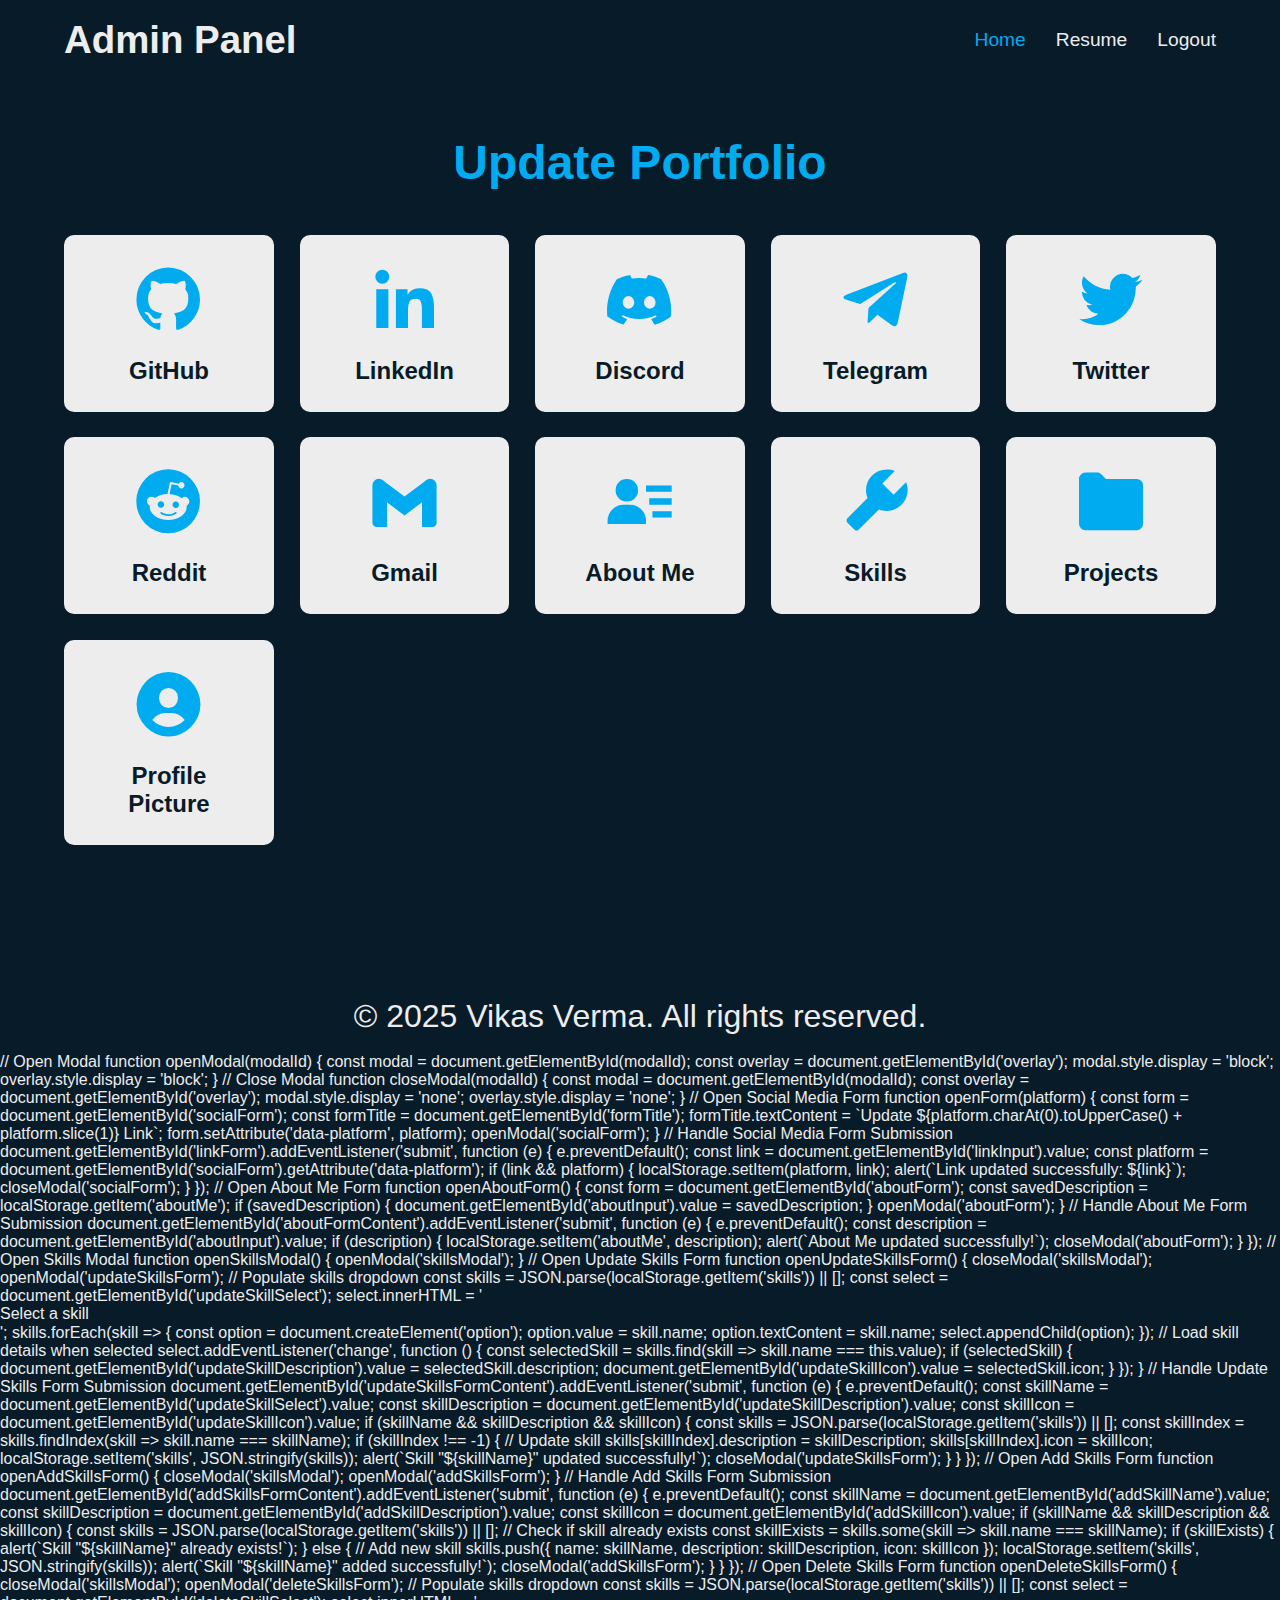
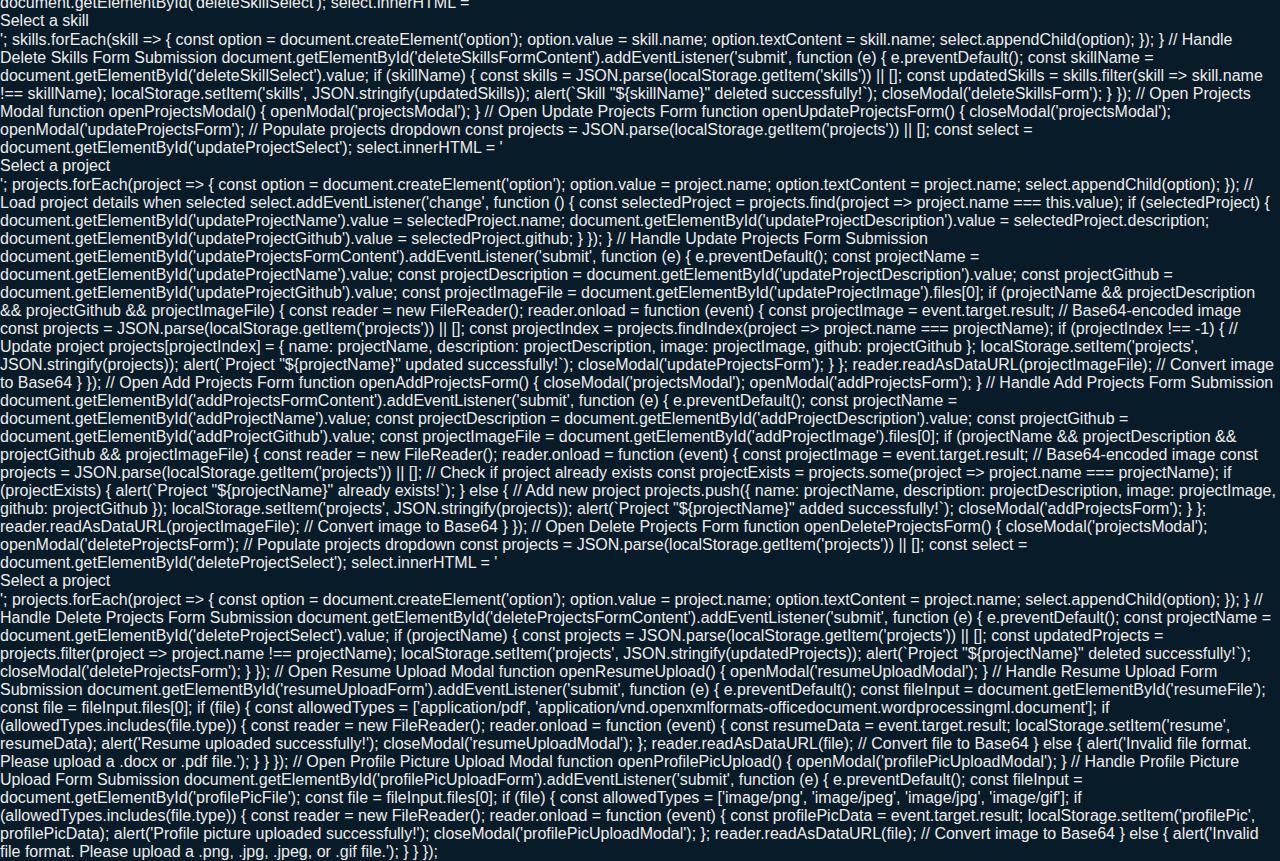
<file: admin.html>
<!DOCTYPE html>
<html lang="en">
<head>
    <meta charset="UTF-8">
    <meta http-equiv="X-UA-Compatible" content="IE=edge">
    <meta name="viewport" content="width=device-width, initial-scale=1.0">
    <title>Admin Panel - Vikas Portfolio</title>
    <link href='https://unpkg.com/boxicons@2.1.4/css/boxicons.min.css' rel='stylesheet'>
    <style>
        /* General Styles */
        * {
            margin: 0;
            padding: 0;
            box-sizing: border-box;
            font-family: "Poppins", sans-serif;
        }

        body {
            background-color: #081b29;
            color: #ededed;
            overflow: auto;
        }

        /* Header */
        .admin-header {
            position: fixed;
            top: 0;
            left: 0;
            width: 100%;
            padding: 2vh 5%;
            background: #081b29;
            display: flex;
            justify-content: space-between;
            align-items: center;
            z-index: 100;
        }

        .admin-header .logo {
            font-size: clamp(1.5rem, 3vw, 2.5rem);
            color: #ededed;
            text-decoration: none;
            font-weight: 600;
        }

        .admin-navbar a {
            font-size: clamp(1rem, 1.5vw, 1.2rem);
            font-weight: 500;
            color: #ededed;
            text-decoration: none;
            margin-left: 2vw;
            transition: .3s;
        }

        .admin-navbar a:hover,
        .admin-navbar a.active {
            color: #00abf0;
        }

        /* Dropdown Styles */
        .dropdown {
            position: relative;
            display: inline-block;
        }

        .dropdown-content {
            display: none;
            position: absolute;
            background-color: #081b29;
            min-width: 15vw;
            box-shadow: 0 8px 16px rgba(0, 0, 0, 0.2);
            z-index: 1;
        }

        .dropdown-content a {
            color: #ededed;
            padding: 1.5vh 1vw;
            text-decoration: none;
            display: block;
            transition: .3s;
        }

        .dropdown-content a:hover {
            background-color: #00abf0;
            color: #081b29;
        }

        .dropdown:hover .dropdown-content {
            display: block;
        }

        /* Admin Home Section */
        .admin-home {
            padding: 15vh 5%;
            text-align: center;
        }

        .admin-home h2 {
            font-size: clamp(2rem, 4vw, 3rem);
            font-weight: 700;
            margin-bottom: 5vh;
            color: #00abf0;
        }

        .admin-grid {
            display: grid;
            grid-template-columns: repeat(auto-fit, minmax(200px, 1fr));
            gap: 2vw;
        }

        .admin-card {
            background: #ededed;
            color: #081b29;
            padding: 3vh 2vw;
            border-radius: 10px;
            text-align: center;
            cursor: pointer;
            transition: transform 0.3s, box-shadow 0.3s;
        }

        .admin-card:hover {
            transform: translateY(-1vh);
            box-shadow: 0 10px 20px rgba(237, 237, 237, 0.3);
        }

        .admin-card i {
            font-size: clamp(3rem, 6vw, 5rem);
            margin-bottom: 2vh;
            color: #00abf0;
        }

        .admin-card h3 {
            font-size: clamp(1.2rem, 2vw, 1.5rem);
            font-weight: 600;
        }

        /* Modal Styles */
        .modal,
        .form-container {
            display: none;
            position: fixed;
            top: 50%;
            left: 50%;
            transform: translate(-50%, -50%);
            background: #112e42;
            padding: 20px;
            border-radius: 10px;
            width: 90%;
            max-width: 500px;
            z-index: 1000;
            box-shadow: 0 10px 30px rgba(0, 0, 0, 0.5);
            border: 1px solid #00abf0;
        }

        .modal h2,
        .form-container h2 {
            font-size: 1.5rem;
            font-weight: 700;
            margin-bottom: 20px;
            color: #00abf0;
            text-align: center;
        }

        .modal input,
        .modal textarea,
        .modal select,
        .form-container input,
        .form-container textarea,
        .form-container select {
            width: 100%;
            padding: 10px;
            font-size: 1rem;
            color: #081b29;
            background: #ededed;
            border: 2px solid #00abf0;
            border-radius: 5px;
            margin-bottom: 15px;
            outline: none;
            transition: border-color 0.3s;
        }

        .modal input:focus,
        .modal textarea:focus,
        .modal select:focus,
        .form-container input:focus,
        .form-container textarea:focus,
        .form-container select:focus {
            border-color: #00abf0;
        }

        .modal textarea,
        .form-container textarea {
            resize: vertical;
            min-height: 100px;
        }

        .modal button,
        .form-container button {
            width: 100%;
            padding: 10px;
            font-size: 1rem;
            font-weight: 600;
            color: #081b29;
            background: #00abf0;
            border: none;
            border-radius: 5px;
            cursor: pointer;
            transition: background 0.3s, color 0.3s;
        }

        .modal button:hover,
        .form-container button:hover {
            background: #081b29;
            color: #00abf0;
        }

        /* Close Button */
        .close-btn {
            position: absolute;
            top: 10px;
            right: 10px;
            font-size: 1.5rem;
            color: #fff;
            cursor: pointer;
            transition: color 0.3s;
        }

        .close-btn:hover {
            color: #ff4d4d;
        }

        /* Overlay */
        .overlay {
            display: none;
            position: fixed;
            top: 0;
            left: 0;
            width: 100%;
            height: 100%;
            background: rgba(0, 0, 0, 0.8);
            z-index: 999;
        }

        /* Footer */
        .footer {
            padding: 2vh 10%;
            background: #081b29;
            text-align: center;
        }

        .footer p {
            font-size: clamp(2rem, 2vw, 1rem);
        }
    </style>
</head>
<body>
    <!-- Header -->
    <header class="admin-header">
        <a href="#" class="logo">Admin Panel</a>
        <nav class="admin-navbar">
            <a href="#" class="active">Home</a>
            <div class="dropdown">
                <a href="#" class="dropbtn">Resume</a>
                <div class="dropdown-content">
                    <a href="#" onclick="openResumeUpload()">Upload Resume</a>
                </div>
            </div>
            <a href="#">Logout</a>
        </nav>
    </header>

    <!-- Admin Home Section -->
    <section class="admin-home">
        <h2>Update Portfolio</h2>
        <div class="admin-grid">
            <!-- Social Media Cards -->
            <div class="admin-card" onclick="openForm('github')">
                <i class='bx bxl-github'></i>
                <h3>GitHub</h3>
            </div>
            <div class="admin-card" onclick="openForm('linkedin')">
                <i class='bx bxl-linkedin'></i>
                <h3>LinkedIn</h3>
            </div>
            <div class="admin-card" onclick="openForm('discord')">
                <i class='bx bxl-discord-alt'></i>
                <h3>Discord</h3>
            </div>
            <div class="admin-card" onclick="openForm('telegram')">
                <i class='bx bxl-telegram'></i>
                <h3>Telegram</h3>
            </div>
            <div class="admin-card" onclick="openForm('twitter')">
                <i class='bx bxl-twitter'></i>
                <h3>Twitter</h3>
            </div>
            <div class="admin-card" onclick="openForm('reddit')">
                <i class='bx bxl-reddit'></i>
                <h3>Reddit</h3>
            </div>
            <div class="admin-card" onclick="openForm('gmail')">
                <i class='bx bxl-gmail'></i>
                <h3>Gmail</h3>
            </div>

            <!-- About Me Card -->
            <div class="admin-card" onclick="openAboutForm()">
                <i class='bx bxs-user-detail'></i>
                <h3>About Me</h3>
            </div>

            <!-- Skills Card -->
            <div class="admin-card" onclick="openSkillsModal()">
                <i class='bx bxs-wrench'></i>
                <h3>Skills</h3>
            </div>

            <!-- Projects Card -->
            <div class="admin-card" onclick="openProjectsModal()">
                <i class='bx bxs-folder'></i>
                <h3>Projects</h3>
            </div>

            <!-- Upload profile pic card -->
            <div class="admin-card" onclick="openProfilePicUpload()">
                <i class='bx bxs-user-circle'></i>
                <h3>Profile Picture</h3>
            </div>
        </div>
    </section>

    <!-- Social Media Form -->
    <div id="socialForm" class="modal">
        <span class="close-btn" onclick="closeModal('socialForm')">&times;</span>
        <h2 id="formTitle">Update Link</h2>
        <form id="linkForm">
            <input type="text" id="linkInput" placeholder="Enter new link" required>
            <button type="submit">Update</button>
        </form>
    </div>

    <!-- About Me Form -->
    <div id="aboutForm" class="modal">
        <span class="close-btn" onclick="closeModal('aboutForm')">&times;</span>
        <h2>Update About Me</h2>
        <form id="aboutFormContent">
            <textarea id="aboutInput" placeholder="Enter new description" required></textarea>
            <button type="submit">Update</button>
        </form>
    </div>

    <!-- Skills Modal -->
    <div id="skillsModal" class="modal">
        <span class="close-btn" onclick="closeModal('skillsModal')">&times;</span>
        <h2>Skills Management</h2>
        <button onclick="openUpdateSkillsForm()">Update Existing Skills</button>
        <button onclick="openAddSkillsForm()">Add New Skills</button>
        <button onclick="openDeleteSkillsForm()">Delete Skills</button>
    </div>

    <!-- Update Skills Form -->
    <div id="updateSkillsForm" class="modal">
        <span class="close-btn" onclick="closeModal('updateSkillsForm')">&times;</span>
        <h2>Update Skill</h2>
        <form id="updateSkillsFormContent">
            <select id="updateSkillSelect" required>
                <option value="">Select a skill</option>
            </select>
            <textarea id="updateSkillDescription" placeholder="Skill Description" required></textarea>
            <input type="text" id="updateSkillIcon" placeholder="Icon Class (e.g., bx bxl-flutter)" required>
            <button type="submit">Update Skill</button>
        </form>
    </div>

    <!-- Add Skills Form -->
    <div id="addSkillsForm" class="modal">
        <span class="close-btn" onclick="closeModal('addSkillsForm')">&times;</span>
        <h2>Add New Skill</h2>
        <form id="addSkillsFormContent">
            <input type="text" id="addSkillName" placeholder="Skill Name" required>
            <textarea id="addSkillDescription" placeholder="Skill Description" required></textarea>
            <input type="text" id="addSkillIcon" placeholder="Icon Class (e.g., bx bxl-flutter)" required>
            <button type="submit">Add Skill</button>
        </form>
    </div>

    <!-- Delete Skills Form -->
    <div id="deleteSkillsForm" class="modal">
        <span class="close-btn" onclick="closeModal('deleteSkillsForm')">&times;</span>
        <h2>Delete Skill</h2>
        <form id="deleteSkillsFormContent">
            <select id="deleteSkillSelect" required>
                <option value="">Select a skill</option>
            </select>
            <button type="submit">Delete Skill</button>
        </form>
    </div>

    <!-- Projects Modal -->
    <div id="projectsModal" class="modal">
        <span class="close-btn" onclick="closeModal('projectsModal')">&times;</span>
        <h2>Projects Management</h2>
        <button onclick="openUpdateProjectsForm()">Update Existing Projects</button>
        <button onclick="openAddProjectsForm()">Add New Projects</button>
        <button onclick="openDeleteProjectsForm()">Delete Projects</button>
    </div>

    <!-- Update Projects Form -->
    <div id="updateProjectsForm" class="modal">
        <span class="close-btn" onclick="closeModal('updateProjectsForm')">&times;</span>
        <h2>Update Project</h2>
        <form id="updateProjectsFormContent">
            <select id="updateProjectSelect" required>
                <option value="">Select a project</option>
            </select>
            <input type="text" id="updateProjectName" placeholder="Project Name" required>
            <textarea id="updateProjectDescription" placeholder="Project Description" required></textarea>
            <input type="file" id="updateProjectImage" accept=".svg, .png, .jpg, .jpeg" required>
            <input type="text" id="updateProjectGithub" placeholder="Project GitHub Link" required>
            <button type="submit">Update Project</button>
        </form>
    </div>

    <!-- Add Projects Form -->
    <div id="addProjectsForm" class="modal">
        <span class="close-btn" onclick="closeModal('addProjectsForm')">&times;</span>
        <h2>Add New Project</h2>
        <form id="addProjectsFormContent">
            <input type="text" id="addProjectName" placeholder="Project Name" required>
            <textarea id="addProjectDescription" placeholder="Project Description" required></textarea>
            <input type="file" id="addProjectImage" accept=".svg, .png, .jpg, .jpeg" required>
            <input type="text" id="addProjectGithub" placeholder="Project GitHub Link" required>
            <button type="submit">Add Project</button>
        </form>
    </div>

    <!-- Delete Projects Form -->
    <div id="deleteProjectsForm" class="modal">
        <span class="close-btn" onclick="closeModal('deleteProjectsForm')">&times;</span>
        <h2>Delete Project</h2>
        <form id="deleteProjectsFormContent">
            <select id="deleteProjectSelect" required>
                <option value="">Select a project</option>
            </select>
            <button type="submit">Delete Project</button>
        </form>
    </div>

    <!-- Resume Upload Modal -->
    <div id="resumeUploadModal" class="modal">
        <span class="close-btn" onclick="closeModal('resumeUploadModal')">&times;</span>
        <h2>Upload Resume</h2>
        <form id="resumeUploadForm">
            <input type="file" id="resumeFile" accept=".docx, .pdf" required>
            <button type="submit">Upload</button>
        </form>
    </div>

    <!-- Upload Profile Pic Modal -->
    <div id="profilePicUploadModal" class="modal">
        <span class="close-btn" onclick="closeModal('profilePicUploadModal')">&times;</span>
        <h2>Upload Profile Picture</h2>
        <form id="profilePicUploadForm">
            <input type="file" id="profilePicFile" accept=".png, .jpg, .jpeg, .gif" required>
            <button type="submit">Upload</button>
        </form>
    </div>

    <!-- Overlay -->
    <div class="overlay" id="overlay"></div>

    <!-- Footer -->
    <footer class="footer">
        <p>&copy; 2025 Vikas Verma. All rights reserved.</p>
    </footer>

    
        // Open Modal
        function openModal(modalId) {
            const modal = document.getElementById(modalId);
            const overlay = document.getElementById('overlay');
            modal.style.display = 'block';
            overlay.style.display = 'block';
        }

        // Close Modal
        function closeModal(modalId) {
            const modal = document.getElementById(modalId);
            const overlay = document.getElementById('overlay');
            modal.style.display = 'none';
            overlay.style.display = 'none';
        }

        // Open Social Media Form
        function openForm(platform) {
            const form = document.getElementById('socialForm');
            const formTitle = document.getElementById('formTitle');
            formTitle.textContent = `Update ${platform.charAt(0).toUpperCase() + platform.slice(1)} Link`;
            form.setAttribute('data-platform', platform);
            openModal('socialForm');
        }

        // Handle Social Media Form Submission
        document.getElementById('linkForm').addEventListener('submit', function (e) {
            e.preventDefault();
            const link = document.getElementById('linkInput').value;
            const platform = document.getElementById('socialForm').getAttribute('data-platform');

            if (link && platform) {
                localStorage.setItem(platform, link);
                alert(`Link updated successfully: ${link}`);
                closeModal('socialForm');
            }
        });

        // Open About Me Form
        function openAboutForm() {
            const form = document.getElementById('aboutForm');
            const savedDescription = localStorage.getItem('aboutMe');
            if (savedDescription) {
                document.getElementById('aboutInput').value = savedDescription;
            }
            openModal('aboutForm');
        }

        // Handle About Me Form Submission
        document.getElementById('aboutFormContent').addEventListener('submit', function (e) {
            e.preventDefault();
            const description = document.getElementById('aboutInput').value;

            if (description) {
                localStorage.setItem('aboutMe', description);
                alert(`About Me updated successfully!`);
                closeModal('aboutForm');
            }
        });

        // Open Skills Modal
        function openSkillsModal() {
            openModal('skillsModal');
        }

        // Open Update Skills Form
        function openUpdateSkillsForm() {
            closeModal('skillsModal');
            openModal('updateSkillsForm');

            // Populate skills dropdown
            const skills = JSON.parse(localStorage.getItem('skills')) || [];
            const select = document.getElementById('updateSkillSelect');
            select.innerHTML = '<option value="">Select a skill</option>';
            skills.forEach(skill => {
                const option = document.createElement('option');
                option.value = skill.name;
                option.textContent = skill.name;
                select.appendChild(option);
            });

            // Load skill details when selected
            select.addEventListener('change', function () {
                const selectedSkill = skills.find(skill => skill.name === this.value);
                if (selectedSkill) {
                    document.getElementById('updateSkillDescription').value = selectedSkill.description;
                    document.getElementById('updateSkillIcon').value = selectedSkill.icon;
                }
            });
        }

        // Handle Update Skills Form Submission
        document.getElementById('updateSkillsFormContent').addEventListener('submit', function (e) {
            e.preventDefault();
            const skillName = document.getElementById('updateSkillSelect').value;
            const skillDescription = document.getElementById('updateSkillDescription').value;
            const skillIcon = document.getElementById('updateSkillIcon').value;

            if (skillName && skillDescription && skillIcon) {
                const skills = JSON.parse(localStorage.getItem('skills')) || [];
                const skillIndex = skills.findIndex(skill => skill.name === skillName);

                if (skillIndex !== -1) {
                    // Update skill
                    skills[skillIndex].description = skillDescription;
                    skills[skillIndex].icon = skillIcon;
                    localStorage.setItem('skills', JSON.stringify(skills));
                    alert(`Skill "${skillName}" updated successfully!`);
                    closeModal('updateSkillsForm');
                }
            }
        });

        // Open Add Skills Form
        function openAddSkillsForm() {
            closeModal('skillsModal');
            openModal('addSkillsForm');
        }

        // Handle Add Skills Form Submission
        document.getElementById('addSkillsFormContent').addEventListener('submit', function (e) {
            e.preventDefault();
            const skillName = document.getElementById('addSkillName').value;
            const skillDescription = document.getElementById('addSkillDescription').value;
            const skillIcon = document.getElementById('addSkillIcon').value;

            if (skillName && skillDescription && skillIcon) {
                const skills = JSON.parse(localStorage.getItem('skills')) || [];

                // Check if skill already exists
                const skillExists = skills.some(skill => skill.name === skillName);
                if (skillExists) {
                    alert(`Skill "${skillName}" already exists!`);
                } else {
                    // Add new skill
                    skills.push({ name: skillName, description: skillDescription, icon: skillIcon });
                    localStorage.setItem('skills', JSON.stringify(skills));
                    alert(`Skill "${skillName}" added successfully!`);
                    closeModal('addSkillsForm');
                }
            }
        });

        // Open Delete Skills Form
        function openDeleteSkillsForm() {
            closeModal('skillsModal');
            openModal('deleteSkillsForm');

            // Populate skills dropdown
            const skills = JSON.parse(localStorage.getItem('skills')) || [];
            const select = document.getElementById('deleteSkillSelect');
            select.innerHTML = '<option value="">Select a skill</option>';
            skills.forEach(skill => {
                const option = document.createElement('option');
                option.value = skill.name;
                option.textContent = skill.name;
                select.appendChild(option);
            });
        }

        // Handle Delete Skills Form Submission
        document.getElementById('deleteSkillsFormContent').addEventListener('submit', function (e) {
            e.preventDefault();
            const skillName = document.getElementById('deleteSkillSelect').value;

            if (skillName) {
                const skills = JSON.parse(localStorage.getItem('skills')) || [];
                const updatedSkills = skills.filter(skill => skill.name !== skillName);

                localStorage.setItem('skills', JSON.stringify(updatedSkills));
                alert(`Skill "${skillName}" deleted successfully!`);
                closeModal('deleteSkillsForm');
            }
        });

        // Open Projects Modal
        function openProjectsModal() {
            openModal('projectsModal');
        }

        // Open Update Projects Form
        function openUpdateProjectsForm() {
            closeModal('projectsModal');
            openModal('updateProjectsForm');

            // Populate projects dropdown
            const projects = JSON.parse(localStorage.getItem('projects')) || [];
            const select = document.getElementById('updateProjectSelect');
            select.innerHTML = '<option value="">Select a project</option>';
            projects.forEach(project => {
                const option = document.createElement('option');
                option.value = project.name;
                option.textContent = project.name;
                select.appendChild(option);
            });

            // Load project details when selected
            select.addEventListener('change', function () {
                const selectedProject = projects.find(project => project.name === this.value);
                if (selectedProject) {
                    document.getElementById('updateProjectName').value = selectedProject.name;
                    document.getElementById('updateProjectDescription').value = selectedProject.description;
                    document.getElementById('updateProjectGithub').value = selectedProject.github;
                }
            });
        }

        // Handle Update Projects Form Submission
        document.getElementById('updateProjectsFormContent').addEventListener('submit', function (e) {
            e.preventDefault();
            const projectName = document.getElementById('updateProjectName').value;
            const projectDescription = document.getElementById('updateProjectDescription').value;
            const projectGithub = document.getElementById('updateProjectGithub').value;
            const projectImageFile = document.getElementById('updateProjectImage').files[0];

            if (projectName && projectDescription && projectGithub && projectImageFile) {
                const reader = new FileReader();
                reader.onload = function (event) {
                    const projectImage = event.target.result; // Base64-encoded image
                    const projects = JSON.parse(localStorage.getItem('projects')) || [];
                    const projectIndex = projects.findIndex(project => project.name === projectName);

                    if (projectIndex !== -1) {
                        // Update project
                        projects[projectIndex] = { name: projectName, description: projectDescription, image: projectImage, github: projectGithub };
                        localStorage.setItem('projects', JSON.stringify(projects));
                        alert(`Project "${projectName}" updated successfully!`);
                        closeModal('updateProjectsForm');
                    }
                };
                reader.readAsDataURL(projectImageFile); // Convert image to Base64
            }
        });

        // Open Add Projects Form
        function openAddProjectsForm() {
            closeModal('projectsModal');
            openModal('addProjectsForm');
        }

        // Handle Add Projects Form Submission
        document.getElementById('addProjectsFormContent').addEventListener('submit', function (e) {
            e.preventDefault();
            const projectName = document.getElementById('addProjectName').value;
            const projectDescription = document.getElementById('addProjectDescription').value;
            const projectGithub = document.getElementById('addProjectGithub').value;
            const projectImageFile = document.getElementById('addProjectImage').files[0];

            if (projectName && projectDescription && projectGithub && projectImageFile) {
                const reader = new FileReader();
                reader.onload = function (event) {
                    const projectImage = event.target.result; // Base64-encoded image
                    const projects = JSON.parse(localStorage.getItem('projects')) || [];

                    // Check if project already exists
                    const projectExists = projects.some(project => project.name === projectName);
                    if (projectExists) {
                        alert(`Project "${projectName}" already exists!`);
                    } else {
                        // Add new project
                        projects.push({ name: projectName, description: projectDescription, image: projectImage, github: projectGithub });
                        localStorage.setItem('projects', JSON.stringify(projects));
                        alert(`Project "${projectName}" added successfully!`);
                        closeModal('addProjectsForm');
                    }
                };
                reader.readAsDataURL(projectImageFile); // Convert image to Base64
            }
        });

        // Open Delete Projects Form
        function openDeleteProjectsForm() {
            closeModal('projectsModal');
            openModal('deleteProjectsForm');

            // Populate projects dropdown
            const projects = JSON.parse(localStorage.getItem('projects')) || [];
            const select = document.getElementById('deleteProjectSelect');
            select.innerHTML = '<option value="">Select a project</option>';
            projects.forEach(project => {
                const option = document.createElement('option');
                option.value = project.name;
                option.textContent = project.name;
                select.appendChild(option);
            });
        }

        // Handle Delete Projects Form Submission
        document.getElementById('deleteProjectsFormContent').addEventListener('submit', function (e) {
            e.preventDefault();
            const projectName = document.getElementById('deleteProjectSelect').value;

            if (projectName) {
                const projects = JSON.parse(localStorage.getItem('projects')) || [];
                const updatedProjects = projects.filter(project => project.name !== projectName);

                localStorage.setItem('projects', JSON.stringify(updatedProjects));
                alert(`Project "${projectName}" deleted successfully!`);
                closeModal('deleteProjectsForm');
            }
        });

        // Open Resume Upload Modal
        function openResumeUpload() {
            openModal('resumeUploadModal');
        }

        // Handle Resume Upload Form Submission
        document.getElementById('resumeUploadForm').addEventListener('submit', function (e) {
            e.preventDefault();
            const fileInput = document.getElementById('resumeFile');
            const file = fileInput.files[0];

            if (file) {
                const allowedTypes = ['application/pdf', 'application/vnd.openxmlformats-officedocument.wordprocessingml.document'];
                if (allowedTypes.includes(file.type)) {
                    const reader = new FileReader();
                    reader.onload = function (event) {
                        const resumeData = event.target.result;
                        localStorage.setItem('resume', resumeData);
                        alert('Resume uploaded successfully!');
                        closeModal('resumeUploadModal');
                    };
                    reader.readAsDataURL(file); // Convert file to Base64
                } else {
                    alert('Invalid file format. Please upload a .docx or .pdf file.');
                }
            }
        });

        // Open Profile Picture Upload Modal
        function openProfilePicUpload() {
            openModal('profilePicUploadModal');
        }

        // Handle Profile Picture Upload Form Submission
        document.getElementById('profilePicUploadForm').addEventListener('submit', function (e) {
            e.preventDefault();
            const fileInput = document.getElementById('profilePicFile');
            const file = fileInput.files[0];

            if (file) {
                const allowedTypes = ['image/png', 'image/jpeg', 'image/jpg', 'image/gif'];
                if (allowedTypes.includes(file.type)) {
                    const reader = new FileReader();
                    reader.onload = function (event) {
                        const profilePicData = event.target.result;
                        localStorage.setItem('profilePic', profilePicData);
                        alert('Profile picture uploaded successfully!');
                        closeModal('profilePicUploadModal');
                    };
                    reader.readAsDataURL(file); // Convert image to Base64
                } else {
                    alert('Invalid file format. Please upload a .png, .jpg, .jpeg, or .gif file.');
                }
            }
        });
    
</body>
</html>
</file>
